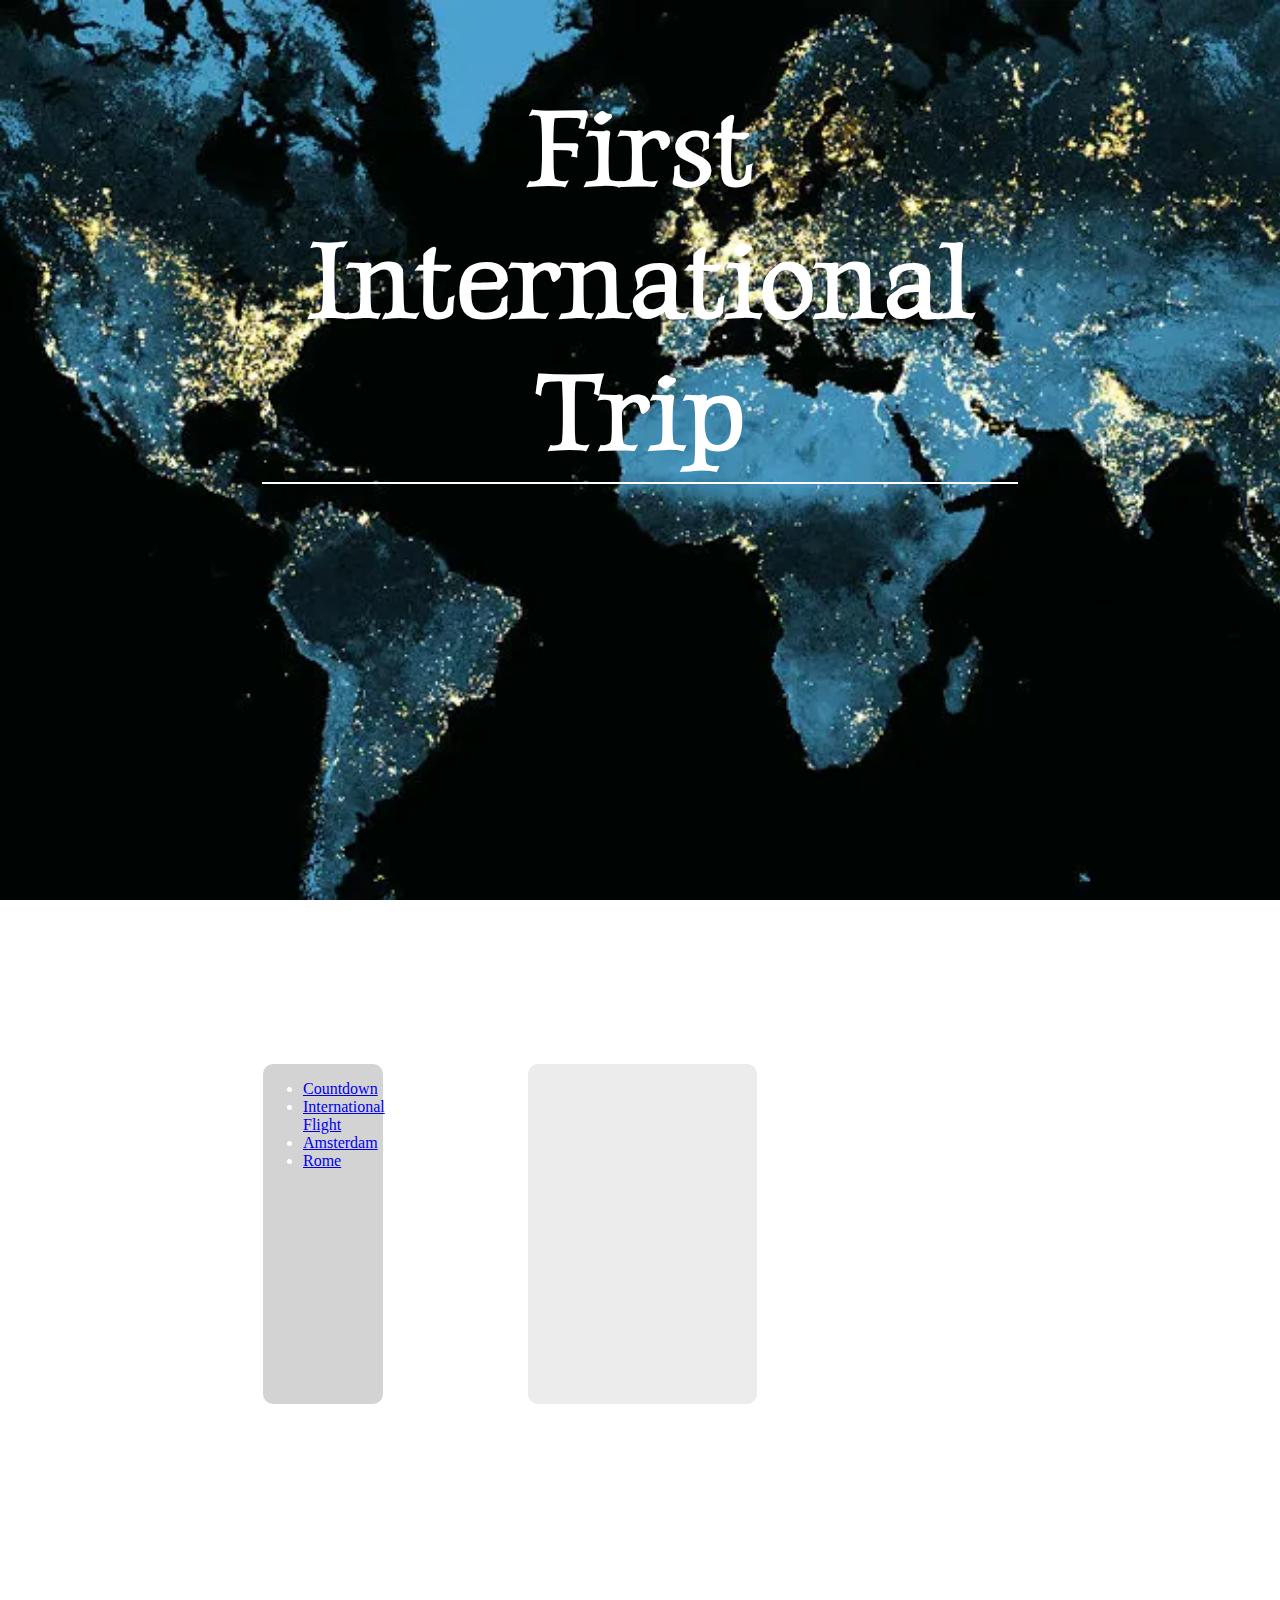
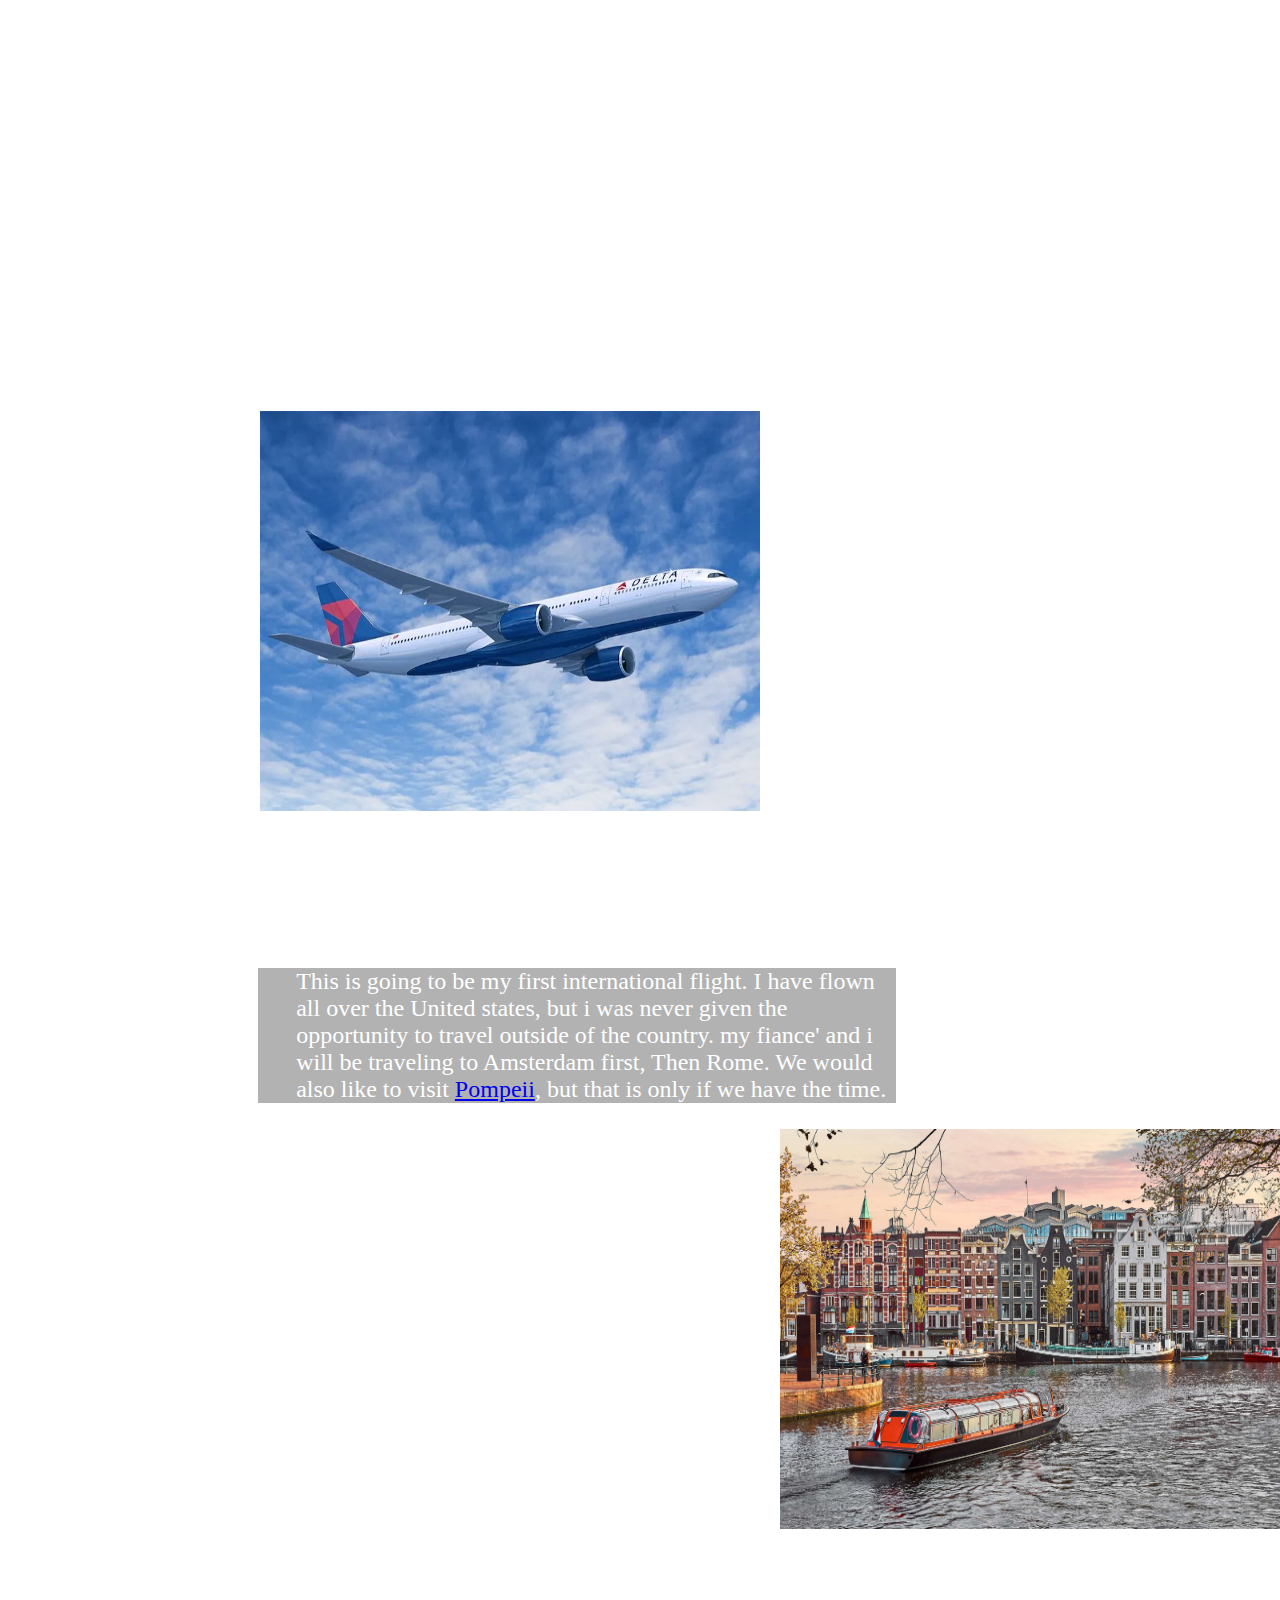
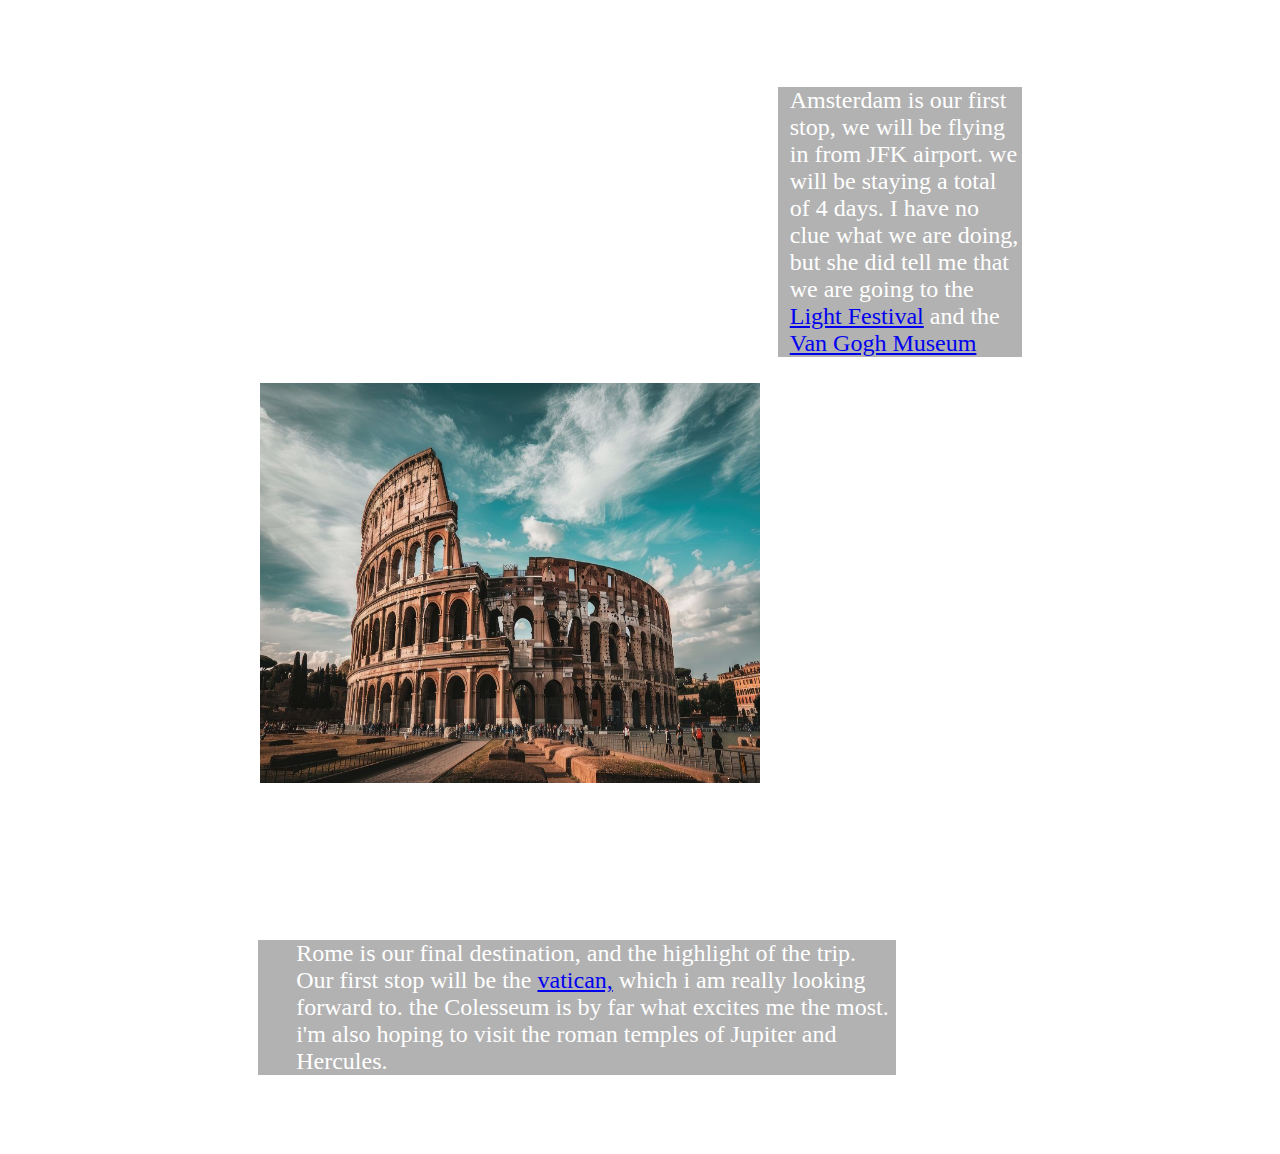
<file: International-flight-main/International-flight-main/First Internation Trip/index.html>
<!DOCTYPE html>
<html lang="en">
    
    
    <head>
    <meta charset="UTF-8">
    <meta name="viewport" content="width=device-width, initial-scale=1.0">
    <link rel="stylesheet" href="./css/styles.css">
    <link rel="shortcut icon" type="image/jpg" href="icon.ico"/>
    <script src="./js/script.js" defer></script>
    <link rel="preconnect" href="https://fonts.googleapis.com">
<link rel="preconnect" href="https://fonts.gstatic.com" crossorigin>
<link href="https://fonts.googleapis.com/css2?family=Gideon+Roman&display=swap" rel="stylesheet">

    <title>Countdown to Rome</title>
 
    </head>
    
    <body id="bdy" >
    <div id="grid">
        <header>
            <h1 id="cntdwn">First International Trip</h1>
        </header>

        <nav>
            <ul>
                <li><a href="#countdown">Countdown</a></li>
                <li><a href="#inter_flight">International Flight</a></li>
                <li><a href="#amster">Amsterdam</a></li>
                <li><a href="#rom">Rome</a></li>
            </ul>
        </nav> 
     

        <div id="countdown">
            <div><span id="days"></span></div>
            <div><span id="hrs"></span><br /></div>
            <div><span id="mins"></span><br /></div>
            <div><span id="secs"></span><br /></div>
         </div>
    </div>
            <section id="inter_flight">
                
            <img src="./img/international flight.webp" id="flight">
            <h2>International Flight</h2> 
            
            <p class="fp">This is going to be my first international flight.  I have flown all over the United states,
                 but i was never given the opportunity to travel outside of the country.  my fiance' and i will be traveling to Amsterdam first, Then Rome. We would also like to visit <a href="https://www.visitpompeiivesuvius.com/en/e/pompeii">Pompeii</a>,  
                 but that is only if we have the time.
            </p>
            </section>

            <section id="amster">
            <img src="./img/amsterdam.jpg" id="amsterdam">
            <h2 >Amsterdam</h2> 
            <p class="ap">Amsterdam is our first stop, we will be flying in from JFK airport. we will be staying a total of 4 days. I have no clue what we are doing, but she did tell me that we are going to the  <a href="https://www.iamsterdam.com/en/whats-on/calendar/festivals/events/amsterdam-light-festival">Light Festival</a> and the <a href="https://www.vangoghmuseum.nl/en"> Van Gogh Museum </a>
            </section>

            <section id="rom" >
            <img src="./img/rome.jpg" id="rome">
            <h2 >Rome</h2> 
            <p class="rp">Rome is our final destination, and the highlight of the trip.  Our first stop will be the  <a href="https://www.vatican.va/content/vatican/en.html">vatican,</a> which i am really looking forward to.  the Colesseum is by far what excites me the most.  i'm also hoping to visit the roman temples of Jupiter and Hercules.
            </p>
            </section>
        </div>
        
        <footer>
            December 31, 2024 @ 10:30am
        </footer>

    
    </body>

    

</html>
</file>
<file: International-flight-main/International-flight-main/First Internation Trip/css/styles.css>
html{
    align-content: center;
    max-width: 100%;
    min-height: auto;
    background-image:url("../img/map.webp");
    background-repeat: no-repeat;
    background-size: cover;
    background-attachment: fixed;
    background-position: sticky;
    padding: 0px 250px 2px 250px;
    
}
h1{
    border-bottom:2px solid white;
}
h3{
    background-color:
     aliceblue;
     
}
h2{
    color:white;
    font-size: 52px;
    font-weight: bold;
    font-family: "Gideon Roman", serif; 
}

header{
    border-bottom: 0px solid black;
    opacity: 100%;
    font-family: "Gideon Roman", serif;
    font-size:55px;
    padding: .5%;
    border-radius: 10px 10px 0px 0px ;
    max-height: 100px;
    text-align: center;
}
 #grid{
    display:grid;
    grid-template-areas:
        "t t t"
        "n c c"
        "g p q";
    grid-template-columns:1fr 1fr 1fr ;
    grid-template-rows: 3fr 1fr 1fr ;
} 
#grid header{
    grid-area: t;
}
#grid #nav{
    grid-area: c;
}
#grid #countdown{
    margin-top: auto;
    margin-bottom: auto;
    grid-area:c ;
}
#grid #inter_flight{
    grid-area:g;
}
#grid #amster{
    grid-area: p;
}
#grid #rom{
    grid-area: q;
}

body{
    display:grid;
    min-height:900px;
    color: white;
    height: fit-content;
    
    
}

#dropdown{
    background-color: aqua;
    font-size: 25px;
    }

/* Flight Styles */
#inter_flight{
    margin-top: 250px;
    font-size: 1.5rem;
    
}
#flight{
    /* grid-area   : g; */
    border:2px solid white;  
    height: 400px;
    width:500px;
} 
p{
    /* padding-left: 5%;
    background-color:rgba(0, 0, 0, 30%); */

}
.fp{
    max-width: 600px;
    padding-left: 5%;
    background-color:rgba(0, 0, 0, 30%);

}
.ap{
    max-width: 600px;
    padding-left: 5%;
    background-color:rgba(0, 0, 0, 30%);
}

.rp{
    max-width: 600px;
    padding-left: 5%;
    background-color:rgba(0, 0, 0, 30%);
}




/* Amsterdam Styles */
#amster{
    margin-left: 68%;
    font-size: 1.5rem;
}
#amsterdam{
    border:2px solid white;
    height: 400px;
    width:500px;
} 

/* Rome styles */
#rom{
    font-size: 1.5rem;
}
#rome{
    border:2px solid white;
    height: 400px;
    width:500px;
}

/* Nav Styles  */
nav{
    border: 5px solid white; 
    background-color: rgba(192, 192, 192, 70%);
    border-radius: 15px;
    right: 15px;
    width: 47%;
    display: flex;
    -webkit-flex-flow: row nowrap;
    flex-flow: row nowrap; 
   
}
/* unvisited links */
a:link{
    color:;
}

a:visited{
    color:white ;
}

a:hover{
    color:goldenrod ;
}
a:active{
    color: blue;
}
/*Countdown Clock*/
 div#countdown {
    border: 5px solid white; 
    background-color: rgba(192, 192, 192, 30%);
    border-radius: 15px;
    margin-left: 35%;
    margin-top: 15px;
    padding-left: 0%;
    padding-top: 15px; 
    bottom: 50px;
    right: 15px;
    width: 45%;
    display: -webkit-flex;
    display: flex;
    -webkit-flex-flow: row nowrap;
    flex-flow: row nowrap; 
    display: block;
    line-height: 1.2em;
    font-size: 3em;
    font-family: "Gideon Roman", serif;
    color: white;
    margin: 0px 10px;
    color: white;
    text-align: center;
    text-shadow: 0px 0px 2px black, 0px 0px 4px black, -1px 1px 8px white, 
                 1px -1px 8px white, -1px 1px 12px white, 1px -1px 12px white;
 
 }
 
 div#countdown div {
    display: block;
    width: 100%;
    line-height: 1.2em;
    font-size: 1.5em;
    font-family: "Gideon Roman", serif;
    color: white;
    margin: 0px 10px;
    color: white;
    text-align: center;
    text-shadow: 0px 0px 2px black, 0px 0px 4px black, -1px 1px 8px white, 
                 1px -1px 8px white, -1px 1px 12px white, 1px -1px 12px white;
 }
 
 div#countdown div span {
    font-size: 2em;   
 }
 
 footer{
    margin-top: 20px;
    border-top: 2px solid white;
    font-family: "Gideon Roman", serif; 
    font-size: 1.2em;
    text-align: center;
 }
 
 /*Font Styles*/
 .gideon-roman-regular {
    font-family: "Gideon Roman", serif;
    font-weight: 400;
    font-style: normal;
  }
</file>
